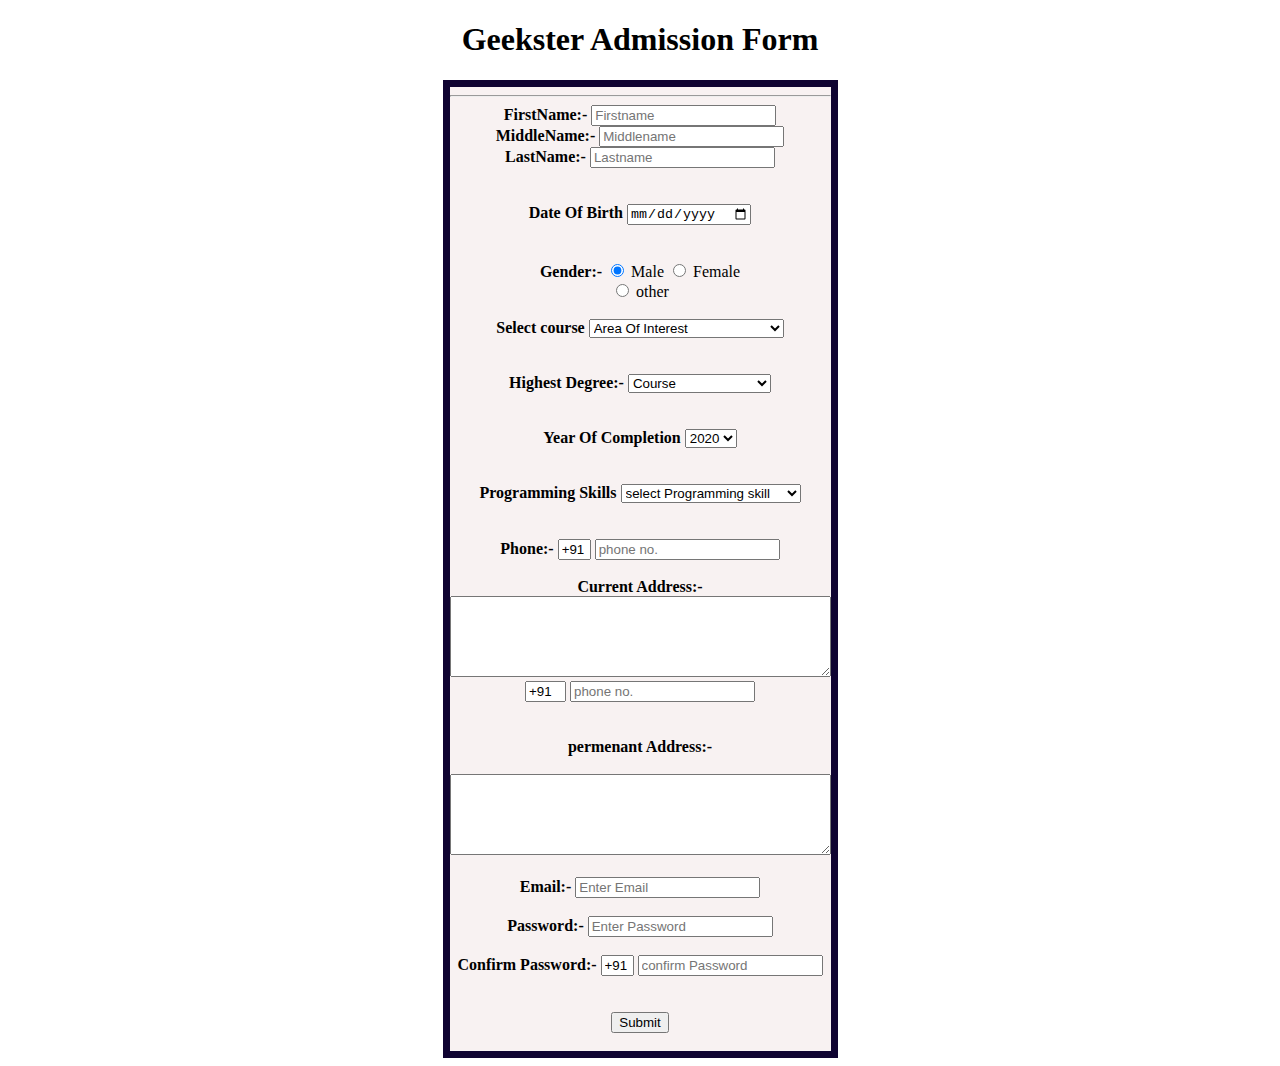
<file: geeksterform.html>
<!DOCTYPE html>
<html>
 <body>  
   <form >
     <center>  <h1> Geekster Admission Form</h1>  
      <div style="border: 7px solid rgb(15, 3, 49);height: fit-content;width: fit-content;background-color: rgb(248, 242, 242);"> 
      <hr>  
      <b>FirstName:- </b>
     <input type="text" name="firstname" placeholder= "Firstname" required /><br> 
     <b> MiddleName:-</b>   
     <input type="text" name="middlename" placeholder="Middlename" required /><br>  
     <b> LastName:-</b>    
     <input type="text" name="lastname" placeholder="Lastname" required /><br>
     
     <br/>
     <br/>
     <b>Date Of Birth</b>
     <input type="date" name="date of birth"  required />   <br>
         <br/><br/>
     <b>Gender:-</b>  
     <input type="radio" name="gender" checked > Male   
      <input type="radio" name="gender"> Female   <br>
      <input type="radio" name="gender"> other  <br/><br/>
     <b>Select course</b>
     <select>  
      <option value="Course">Area Of Interest</option>  
      <option value="high">Full Stack Web Development</option>
      <option value="int">Advanced Web Development</option>  
      </select>  <br>
     <b></b>   
      </select>  <br/></br> 
     <b>Highest Degree:-</b>  
      <select>  
        <option value="Course">Course</option>  
        <option value="high">B.E Or b.Tech CS/IT</option>
@@ -31,7 +33,7 @@
        <option value="M.Tech">M.Tech Other</option>  
        <option value="M.Tech">BCA</option> 
        <option value="M.Tech">Other</option> 
        </select>  <br>
        </select>  <br/><br/>

     <b>Year Of Completion</b>
     <select>  
@@ -40,33 +42,33 @@
      <option value="y2">2020</option>  
      <option value="y3">2021</option>  
      <option value="y4">2022</option>  
      </select>  <br>
      </select>  <br/><br/>
     <b>Programming Skills</b>
     <select>  
      <option value="select Programming skill">select Programming skill</option>  
      <option value="NO coding">No coading skills</option>
      <option value="Basic">Basic coading skills</option>  
      <option value="inter">Intermediate coading skills</option>  
      <option value="good">Good coading skills</option>  
      </select>  <br>
      </select>  <br><br/>
     <b>Phone:-</b>  
     <input type="text" name="country code" placeholder="Country Code" size="1" value="+91" />   
     <input type="number" name="phone" placeholder="phone no." required>   <br>
    </b><br> 
     <b>Current Address:-</b><br> 
                  <textarea cols="45" rows="5" placeholder="Current Address" value="address" required>  
                  </textarea> <br>
     <input type="text"  placeholder="Country Code" size="2" value="+91" />   
     <input type="number"  placeholder="phone no.">   <br>
     <br><br/> 
     <b>permenant Address:-</b><br><br/> 
                  <textarea cols="45" rows="5" placeholder="Current Address" >  
                  </textarea> <br><br/>
     <b>Email:-</b>  
     <input type="email" placeholder="Enter Email" name="email" required>  <br>
      
    <br>
        <b><b>Password:-</b></b>  
        <input type="password" placeholder="Enter Password" name="psw" required>  <br>

        
        <br/>
        <b><b>Confirm Password:-</b></b>  
     <input type="text"  placeholder="Country Code" size="1" value="+91" />   
        <input type="password" placeholder="confirm Password" name="psw-repeat" required>  <br>
        <b></b>
        <br> <br/>
        <button>Submit</button> <b></b>
         <br> <br/>
        </hr> 
      </div> 
      </center> 
   </form>  
 </body>  
</html>   
</html>
</file>
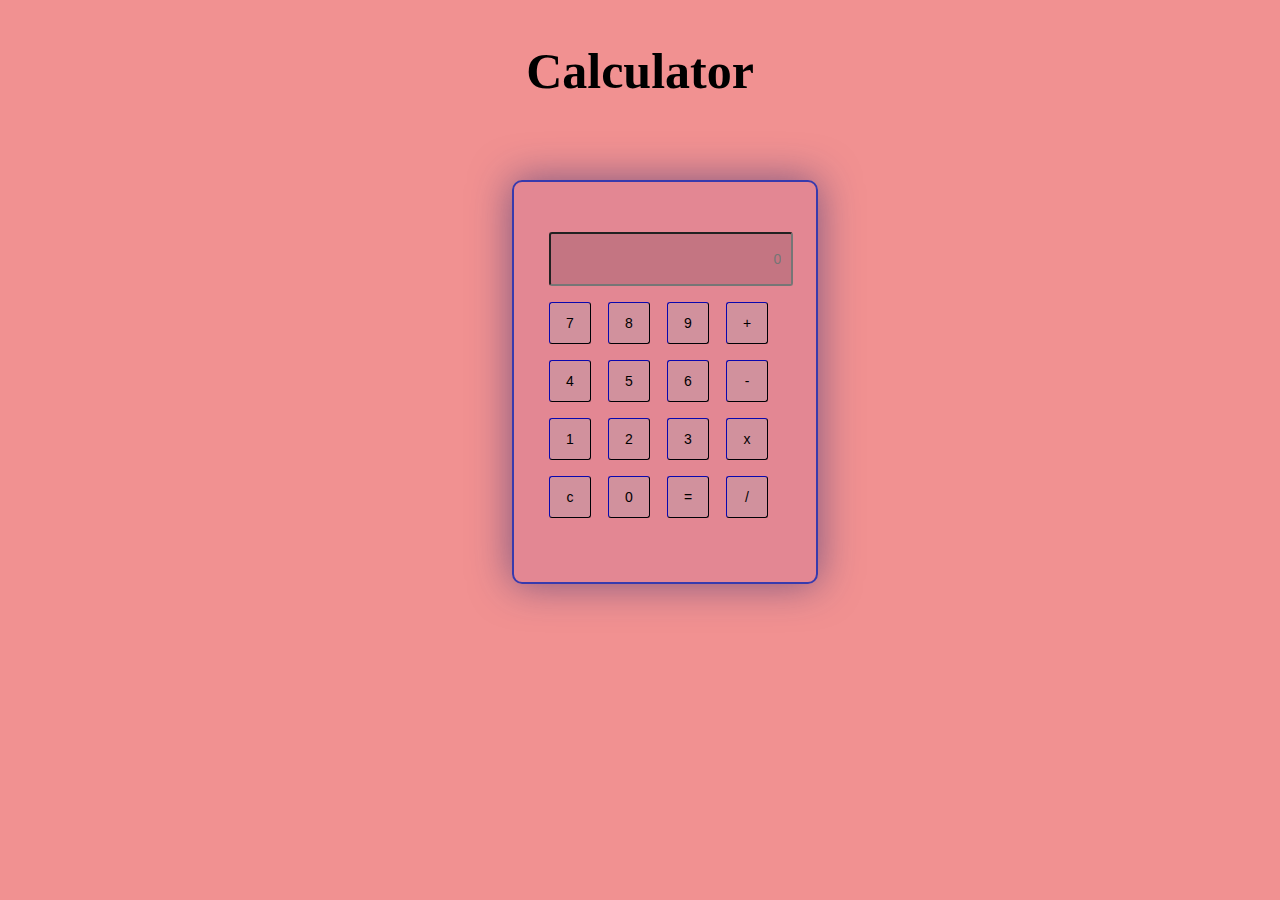
<file: web dev/calci/calculator.html>
<!DOCTYPE html>
<html>
    <head>
        <link rel="stylesheet" href="calculator.css" />
    </head>
    <body>
        <h2 class="text-design"> Calculator </h2>
            <div class="box-shape">
            <form name="calculator">
                <input type="text" name="display" id="display" placeholder="0" readonly >
                <br/>
                <!-- First Row -->
                <input class="button" type="button" value="7" onclick="calculator.display.value += '7'"/>   <!--    Calculator .display.value is used to display the values in the display section-->
                <input class="button" type="button" value="8" onclick="calculator.display.value += '8'"/>
                <input class="button" type="button" value="9" onclick="calculator.display.value += '9'"/>
                <input class="button " type="button" value="+" onclick="calculator.display.value += '+'"/>
                <br/>
                <!-- Second Row -->
                <input class="button" type="button" value="4" onclick="calculator.display.value += '4'"/>
                <input class="button" type="button" value="5" onclick="calculator.display.value += '5'"/>
                <input class="button" type="button" value="6" onclick="calculator.display.value += '6'"/>
                <input class="button " type="button" value="-" onclick="calculator.display.value += '-'"/>
                <br/>
                <!-- Third Row -->
                <input class="button" type="button" value="1" onclick="calculator.display.value += '1'"/>
                <input class="button" type="button" value="2" onclick="calculator.display.value += '2'"/>
                <input class="button" type="button" value="3" onclick="calculator.display.value += '3'"/>
                <input class="button " type="button" value="x" onclick="calculator.display.value += '*'"/>
                <br>
                <!-- Fourth Row -->
                <input class="button " type="button" value="c" onclick="calculator.display.value = ''"/>
                <input class="button" type="button" value="0" onclick="calculator.display.value += '0'"/>
                <input class="button " type="button" value="=" onclick="calculator.display.value = eval(calculator.display.value)"/>
                <input class="button " type="button" value="/" onclick="calculator.display.value += '/'"/>
            </form>
            </div>
</body>
</html>
</file>
<file: web dev/calci/calculator.css>
body {
    background-color: rgb(241, 145, 145);

}


.text-design{
    text-align: center;
    font-size:50px;
}

.box-shape {
    height: 300px;
    width: 400 px;
    background-color:rgba(45, 19, 190, 0.07);
    position: absolute;
    top: 20%;
    left: 40%;
    border-radius: 10px;
    border: 2px solid rgba(38, 50, 175, 0.904);
    box-shadow: 0 0 40px rgba(47, 47, 116, 0.6);
    padding: 50px 35px;
}

#display {

    height: 50px;
    width: 95%;
    background: rgba(21, 17, 31, 0.15);
    border-radius: 3px;
    padding: 0 10px;
    font-size: 14px;
    text-align: right;
 }

 .button {
    width: 42px;
    height: 42px;
    background: rgba(106, 209, 216, 0.15);
    border-radius: 3px;
    border-color: rgb(6, 4, 90);
    font-size: 14px;
    font-weight: 300;
    margin: 16px 13px 0 0 ;
    box-shadow: rgb(22, 30, 34);
    border-width: 1px;
}
</file>
